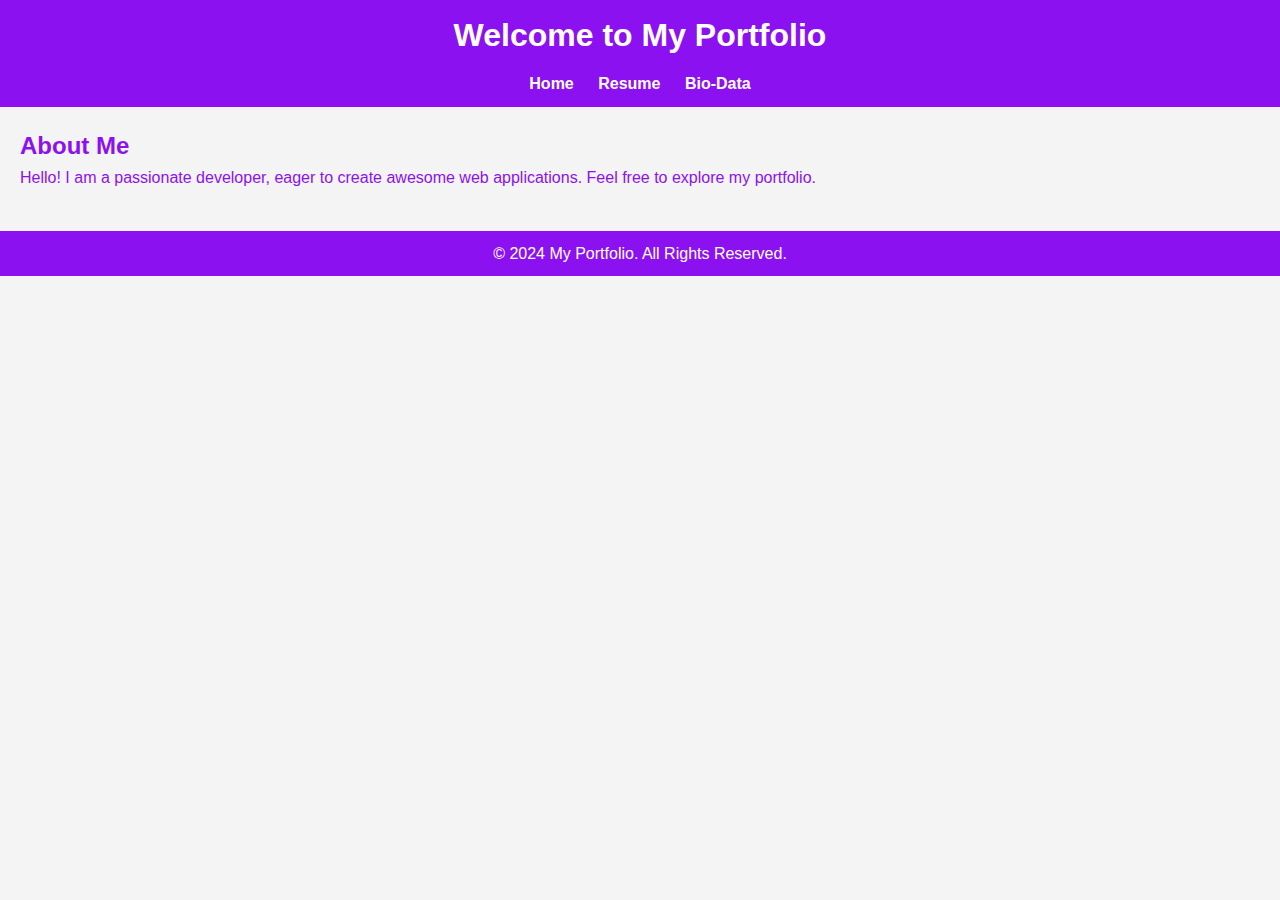
<file: index.html>
<!DOCTYPE html>
<html lang="en">
<head>
    <meta charset="UTF-8">
    <meta name="viewport" content="width=device-width, initial-scale=1.0">
    <title>Home - My Portfolio</title>
    <link rel="stylesheet" href="style.css">
</head>
<body>
    <header>
        <h1>Welcome to My Portfolio</h1>
        <nav>
            <ul>
                <li><a href="index.html">Home</a></li>
                <li><a href="resume.html">Resume</a></li>
                <li><a href="bio.html">Bio-Data</a></li>
            </ul>
        </nav>
    </header>
    
    <section>
        <h2>About Me</h2>
        <p>Hello! I am a passionate developer, eager to create awesome web applications. Feel free to explore my portfolio.</p>
    </section>
    
    <footer>
        <p>&copy; 2024 My Portfolio. All Rights Reserved.</p>
    </footer>
</body>
</html>
</file>
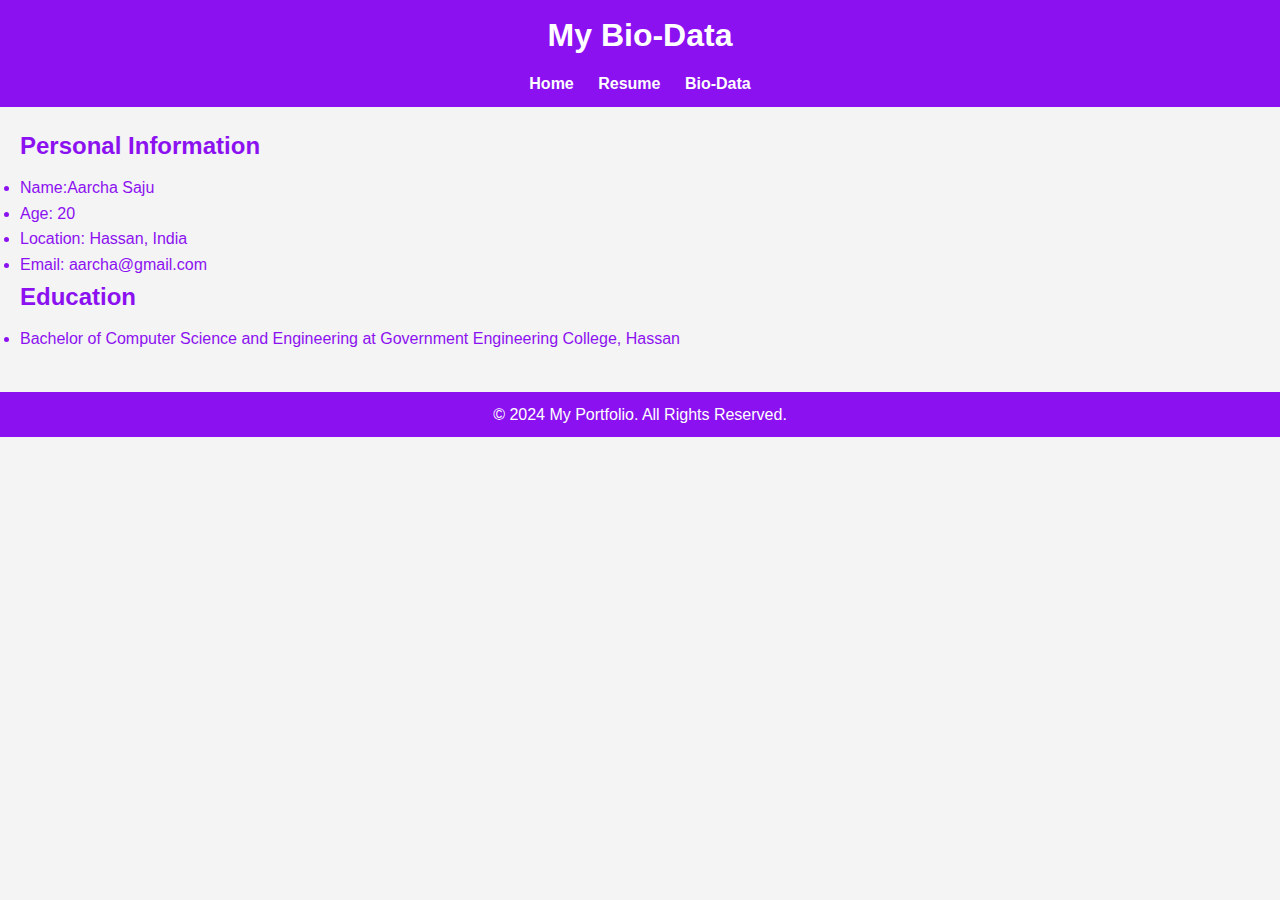
<file: bio.html>
<!DOCTYPE html>
<html lang="en">
<head>
    <meta charset="UTF-8">
    <meta name="viewport" content="width=device-width, initial-scale=1.0">
    <title>Bio-Data - My Portfolio</title>
    <link rel="stylesheet" href="style.css">
</head>
<body>
    <header>
        <h1>My Bio-Data</h1>
        <nav>
            <ul>
                <li><a href="index.html">Home</a></li>
                <li><a href="resume.html">Resume</a></li>
                <li><a href="bio.html">Bio-Data</a></li>
            </ul>
        </nav>
    </header>

    <section>
        <h2>Personal Information</h2>
        <ul>
            <li>Name:Aarcha Saju</li>
            <li>Age: 20</li>
            <li>Location: Hassan, India</li>
            <li>Email: aarcha@gmail.com</li>
        </ul>

        <h2>Education</h2>
        <ul>
            <li>Bachelor of Computer Science and Engineering at Government Engineering College, Hassan</li>
        </ul>
    </section>

    <footer>
        <p>&copy; 2024 My Portfolio. All Rights Reserved.</p>
    </footer>
</body>
</html>
</file>
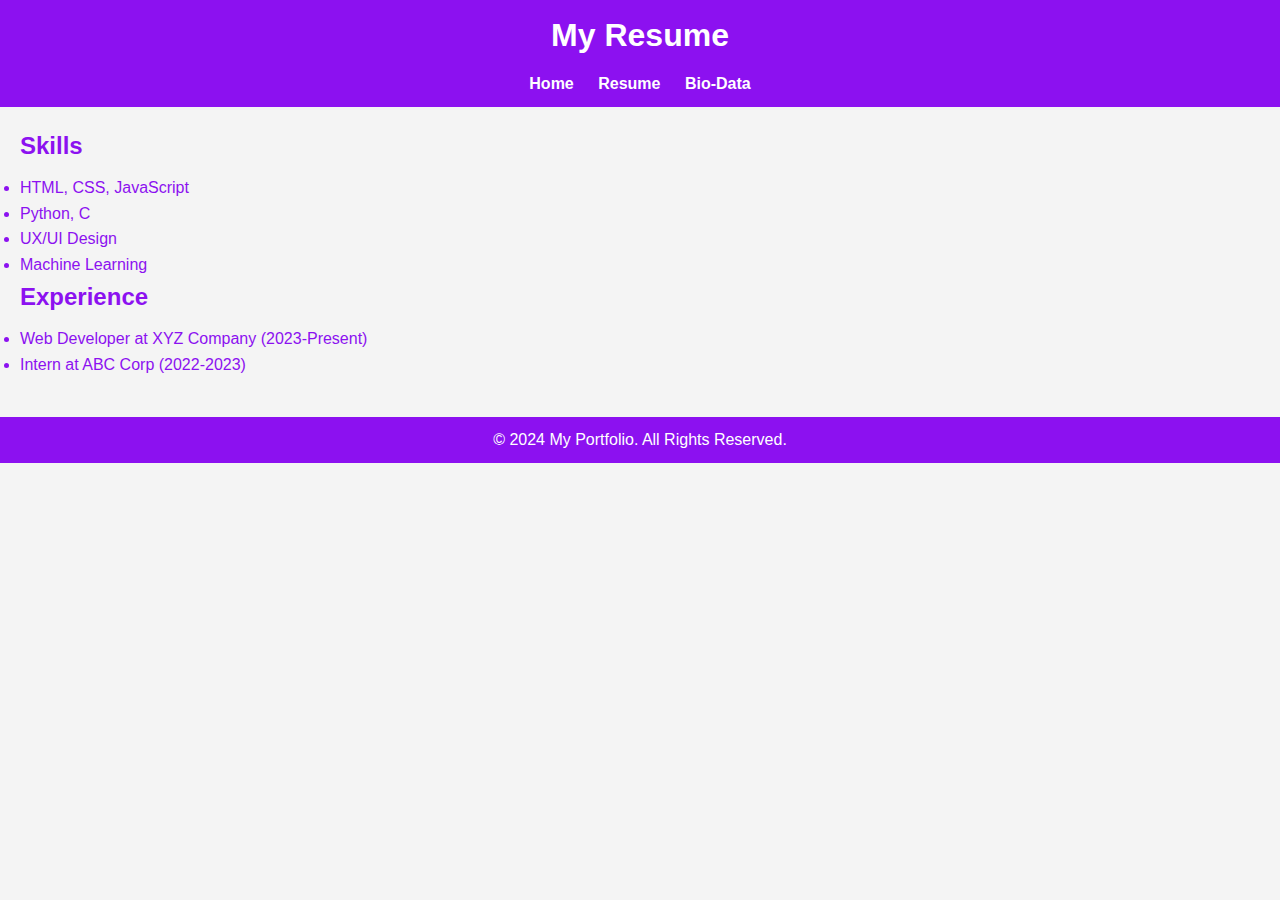
<file: resume.html>
<!DOCTYPE html>
<html lang="en">
<head>
    <meta charset="UTF-8">
    <meta name="viewport" content="width=device-width, initial-scale=1.0">
    <title>Resume - My Portfolio</title>
    <link rel="stylesheet" href="style.css">
</head>
<body>
    <header>
        <h1>My Resume</h1>
        <nav>
            <ul>
                <li><a href="index.html">Home</a></li>
                <li><a href="resume.html">Resume</a></li>
                <li><a href="bio.html">Bio-Data</a></li>
            </ul>
        </nav>
    </header>

    <section>
        <h2>Skills</h2>
        <ul>
            <li>HTML, CSS, JavaScript</li>
            <li>Python, C</li>
            <li>UX/UI Design</li>
            <li>Machine Learning</li>
        </ul>

        <h2>Experience</h2>
        <ul>
            <li>Web Developer at XYZ Company (2023-Present)</li>
            <li>Intern at ABC Corp (2022-2023)</li>
        </ul>
    </section>

    <footer>
        <p>&copy; 2024 My Portfolio. All Rights Reserved.</p>
    </footer>
</body>
</html>
</file>
<file: style.css>
/* Basic Reset */
* {
    margin: 0;
    padding: 0;
    box-sizing: border-box;
}

/* General Styles */
body {
    font-family: Arial, sans-serif;
    background-color: #f4f4f4;
    color: #8c11f0;
    line-height: 1.6;
}

header {
    background-color: #8c11f0;
    color: white;
    padding: 10px 0;
    text-align: center;
}

header h1 {
    font-size: 2rem;
}

nav ul {
    list-style: none;
    padding: 0;
}

nav ul li {
    display: inline;
    margin: 0 10px;
}

nav ul li a {
    color: white;
    text-decoration: none;
    font-weight: bold;
}

section {
    padding: 20px;
}

footer {
    text-align: center;
    padding: 10px;
    background-color: #8c11f0;
    color: white;
    margin-top: 20px;
}

ul {
    margin-top: 10px;
}
</file>
